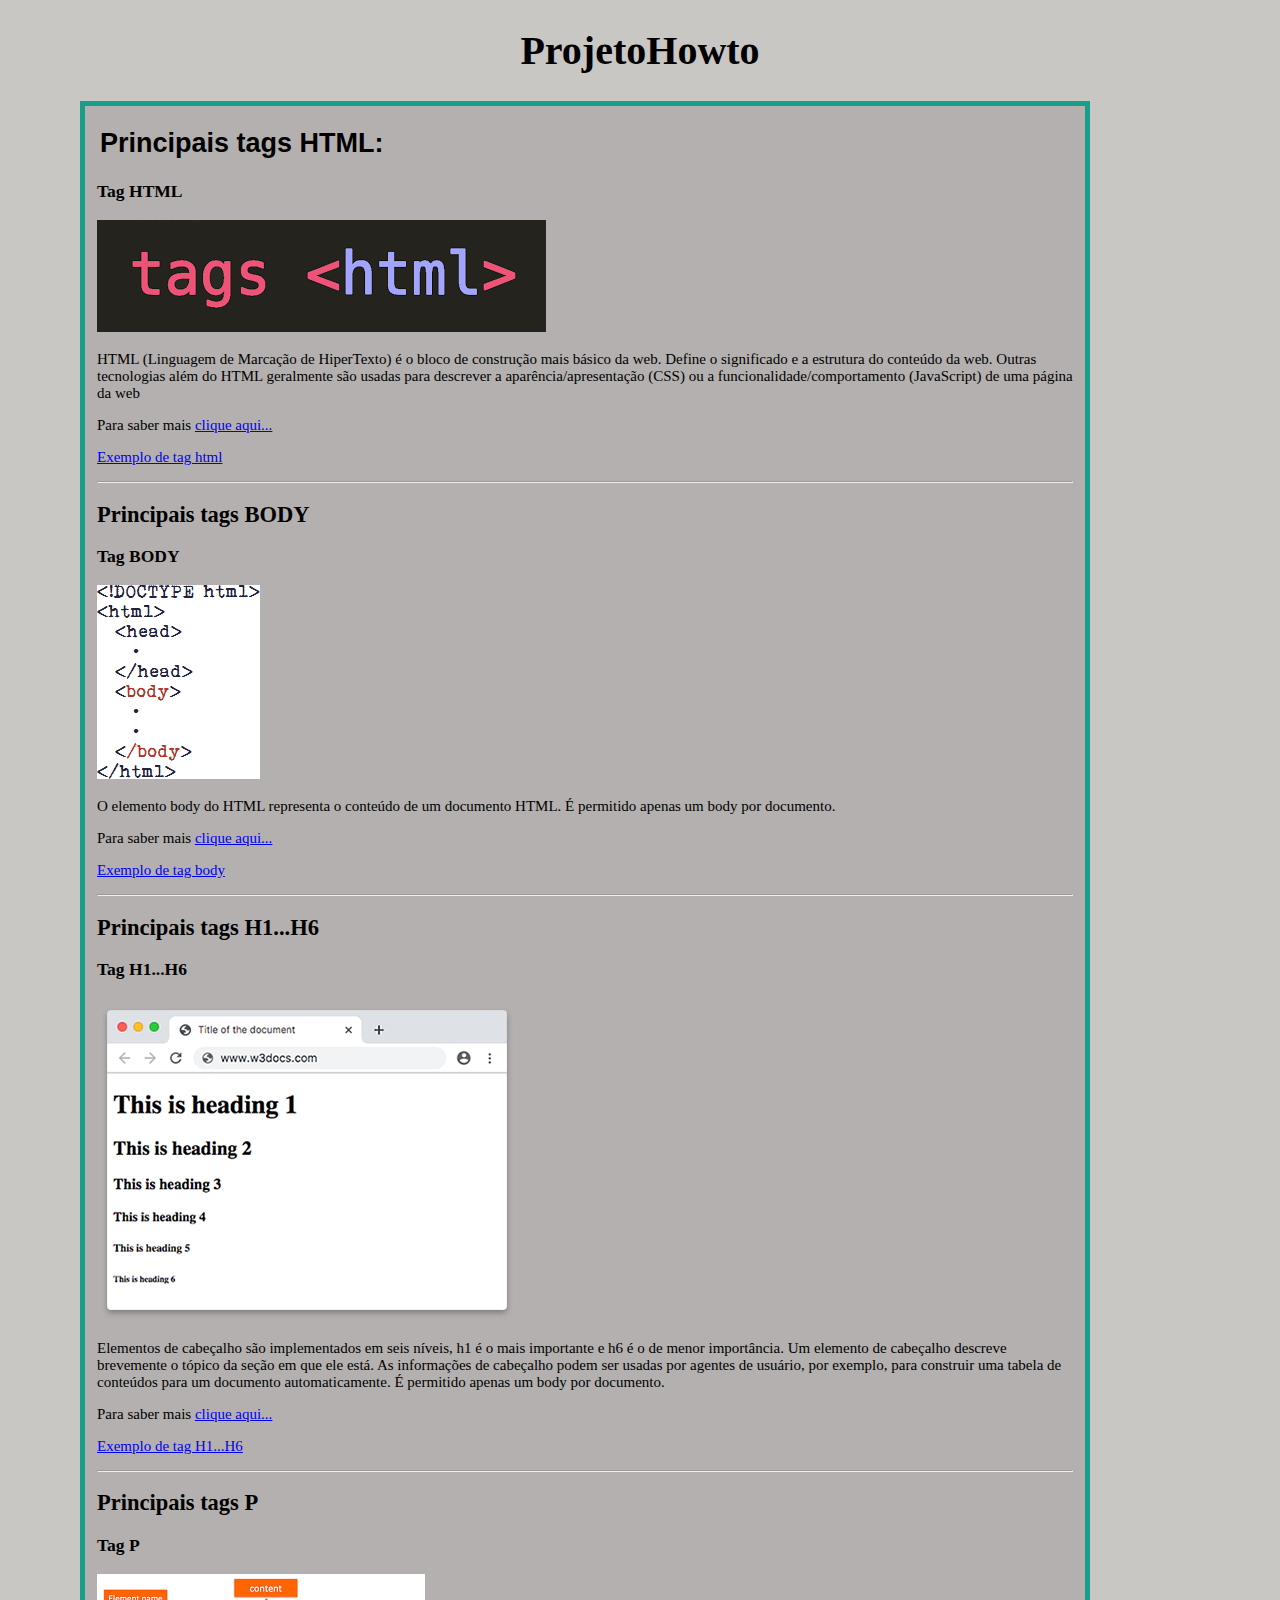
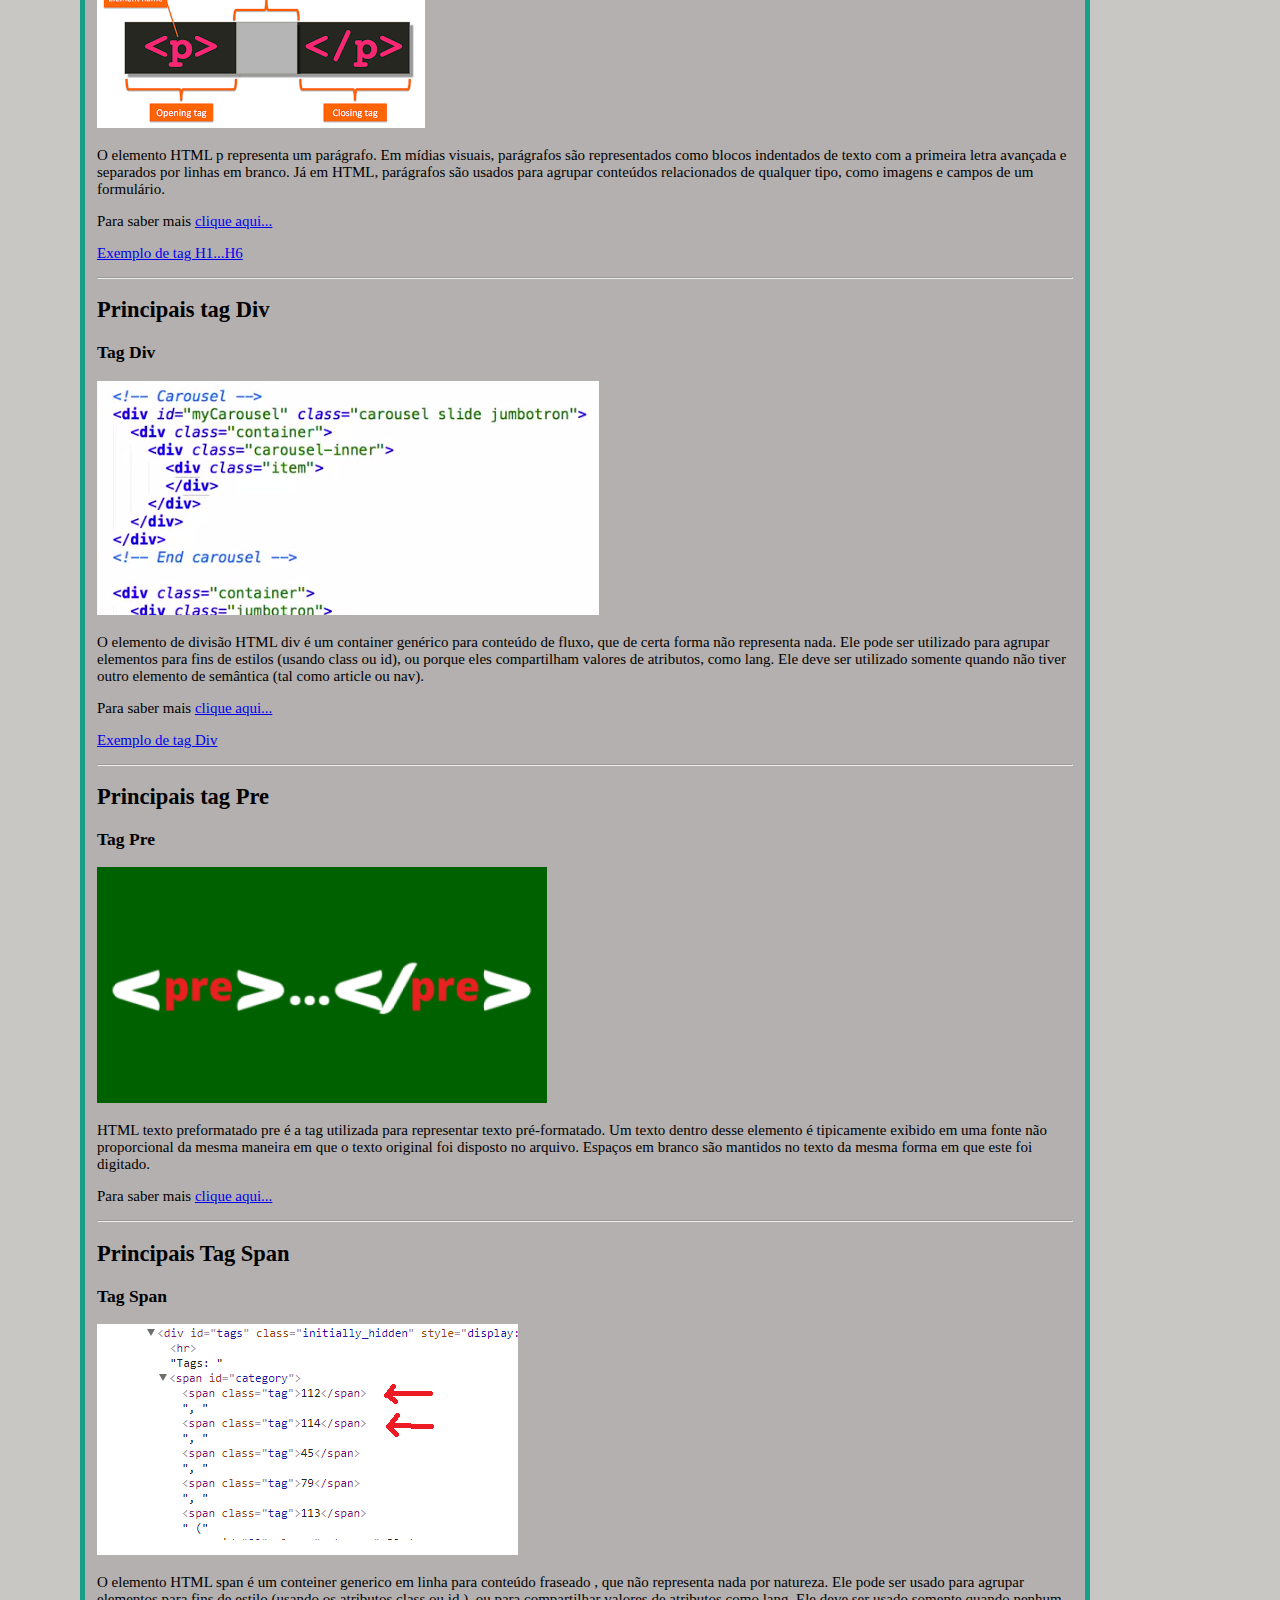
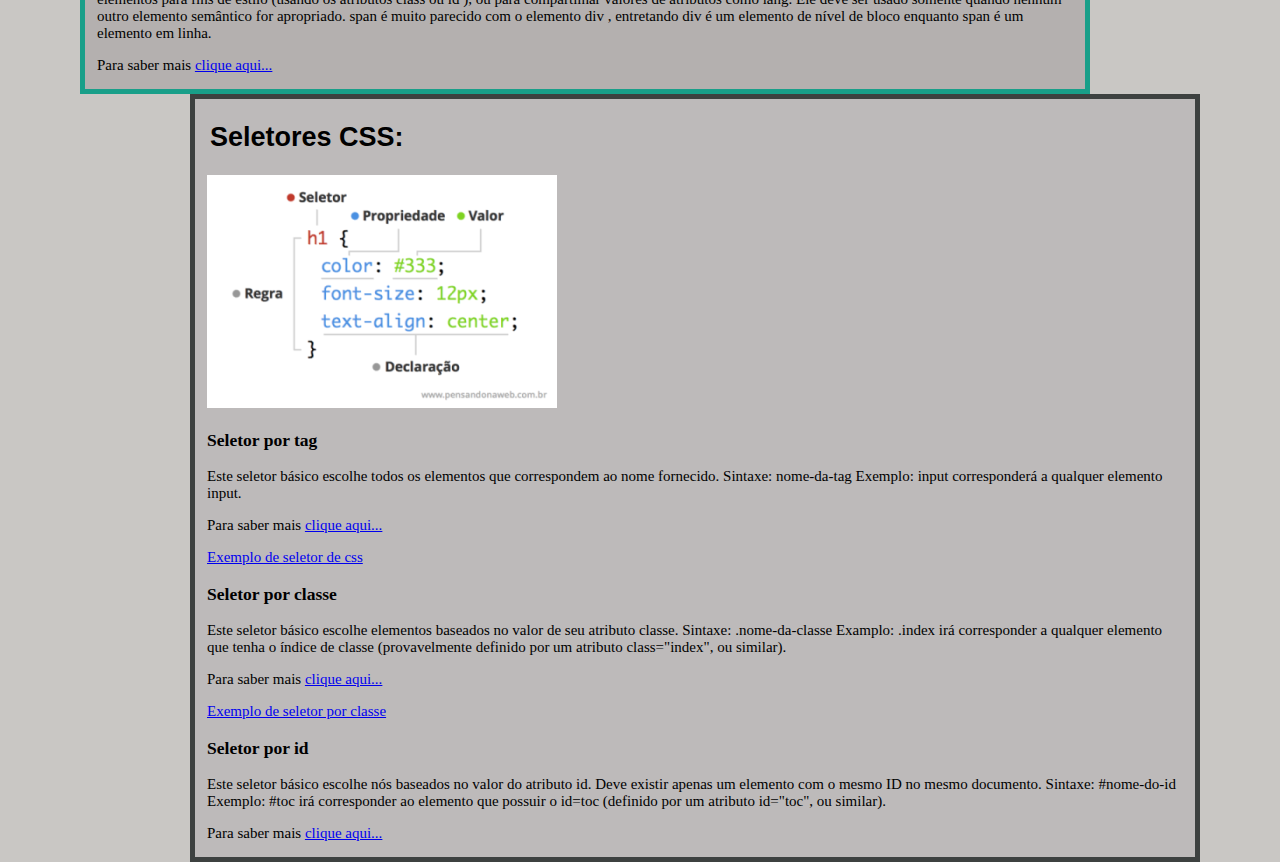
<file: howto/index.html>
<!DOCTYPE html>
<html lang="pt-BR">
<head>
    <meta charset="UTF-8">
    <meta http-equiv="X-UA-Compatible" content="IE=edge">
    <meta name="viewport" content="width=device-width, initial-scale=1.0">
    <title>Projeto Howto</title>
    <link rel= "Stylessheet" href="pages/mycity/css/formata.css">
    <link rel= "stylesheet" href="css/i.css">
</head>
<body>
<div class="geral">
    <div class="title1">
        <center>
           <h1> ProjetoHowto</h1> 
          </div>   
        </center>
 <div class="tags">
         <div class="title2">
          <h2>Principais tags HTML: </h2>
         </div>
     <div class="taghtml">
    <h3>Tag HTML</h3>
    <!--Principais informações sobre tag a HTML-->
    <img src="images/taghtml.png" alt="Tag básica HTML">
      <p>HTML (Linguagem de Marcação de HiperTexto) é o bloco de construção mais básico da web.
         Define o significado e a estrutura do conteúdo da web. Outras tecnologias além do HTML
         geralmente são usadas para descrever a aparência/apresentação (CSS)
         ou a funcionalidade/comportamento (JavaScript) de uma página da web
      </p>
        <p> Para saber mais 
            <a href="https://developer.mozilla.org/pt-BR/docs/Web/HTML"> clique aqui...</a>
        </p>
         <p>
             <a href="pages/mycity/index.html"> Exemplo de tag html</a>
         </p>
    <hr>
     </div>
 
   <div class="tagbody">
    <h2>Principais tags BODY</h2>
    <h3>Tag BODY </h3>
    <!--Principais informações sobre a tag BODY-->
    <img src="images/tagbody.png" alt="Tag básica BODY">
      <p>O elemento body do HTML representa o conteúdo de um documento HTML. 
          É permitido apenas um body por documento.
      </p>
        <p> Para saber mais 
            <a href="https://developer.mozilla.org/pt-BR/docs/Web/HTML/Element/body"> clique aqui...</a>
        </p>
         <p>
             <a href="pages/mycity/index.html"> Exemplo de tag body</a>
         </p>
    <hr>
  </div>

  <div class="tagh1h6">
    <h2>Principais tags H1...H6</h2>
    <h3>Tag H1...H6</h3>
    <!--Principais informações sobre a tag H1...H6-->
    <img src="images/tagH1.png" alt="Tag básica H1...H6">
      <p>Elementos de cabeçalho são implementados em seis níveis,
           h1 é o mais importante e h6 é o de menor importância. 
              Um elemento de cabeçalho descreve brevemente o tópico da seção em que ele está.
              As informações de cabeçalho podem ser usadas por agentes de usuário, por exemplo, 
              para construir uma tabela de conteúdos para um documento automaticamente.
             É permitido apenas um body por documento.
      </p>
        <p> Para saber mais 
            <a href="https://developer.mozilla.org/pt-BR/docs/Web/HTML/Element/Heading_Elements"> clique aqui...</a>
        </p>
         <p>
             <a href="pages/mycity/index.html"> Exemplo de tag H1...H6</a>
         </p>
    <hr>
   </div>

   <div class="tagp">
    <h2>Principais tags P </h2>
    <h3>Tag P </h3>
    <!--Principais informações sobre a tag <P>-->
    <img src="images/tagP.png" alt="Tag básica P ">
      <p>O elemento HTML p representa um parágrafo. Em mídias visuais, parágrafos são representados 
          como blocos indentados de texto com a primeira letra avançada e separados por linhas em branco.
           Já em HTML, parágrafos são usados para agrupar conteúdos relacionados de qualquer tipo, 
           como imagens e campos de um formulário.
      </p>
        <p> Para saber mais 
            <a href="https://developer.mozilla.org/pt-BR/docs/Web/HTML/Element/p"> clique aqui...</a>
        </p>
         <p>
             <a href="pages/mycity/index.html"> Exemplo de tag H1...H6</a>
         </p>
    <hr>
  </div>

    <div class="tagdiv">
    <h2>Principais tag Div </h2>
    <h3>Tag Div </h3>
    <!--Principais informações sobre a tag Div -->
    <img src="images/tagdiv.png" alt="Tag básica div ">
      <p>O elemento de divisão HTML div é um container genérico para conteúdo de fluxo, 
          que de certa forma não representa nada. Ele pode ser utilizado para agrupar elementos
           para fins de estilos (usando class ou id), ou porque eles compartilham valores de atributos,
            como lang. Ele deve ser utilizado somente quando não tiver outro elemento 
            de semântica (tal como article ou nav).
        <p> Para saber mais 
            <a href="https://developer.mozilla.org/pt-BR/docs/Web/HTML/Element/div"> clique aqui...</a>
        </p>
         <p>
             <a href="pages/mycity/index.html"> Exemplo de tag Div</a>
         </p>
    <hr>
    </div>
     
    <div class="tagpre">
    <h2>Principais tag Pre  </h2>
    <h3>Tag Pre </h3>
    <!--Principais informações sobre a tag Pre -->
    <img src="images/tagpre.png" alt="Tag básica pre">
        <p>HTML texto preformatado pre é a tag utilizada para representar texto pré-formatado.
                   Um texto dentro desse elemento é tipicamente exibido em uma fonte não proporcional 
                   da mesma maneira em que o texto original foi disposto no arquivo. 
                   Espaços em branco são mantidos no texto da mesma forma em que este foi digitado. 
        </p>
            <p> Para saber mais 
                <a href="https://developer.mozilla.org/pt-BR/docs/Web/HTML/Element/pre"> clique aqui...</a>
            </p>
         <hr>
        </div>

        <div class="tagspan">
         <h2>Principais Tag Span </h2>
         <h3> Tag Span </h3>
          <!--Principais informações sobre a tag span -->
         <img src="images/tagspan.png" alt="Tag básica span">
          <p>O elemento HTML span é um conteiner generico em linha para conteúdo fraseado ,
              que não representa nada por natureza. Ele pode ser usado para agrupar elementos 
              para fins de estilo (usando os atributos class ou id ), ou para compartilhar 
              valores de atributos como lang. Ele deve ser usado somente quando nenhum outro 
              elemento semântico for apropriado. span é muito parecido com o elemento div ,
              entretando  div é um elemento de nível de bloco enquanto span é um elemento em linha. 
             </p>
          <p> Para saber mais 
             <a href="https://developer.mozilla.org/pt-BR/docs/Web/HTML/Element/pre"> clique aqui...</a>
            </p>
                </div>
 </div>
           
 <div class="seletores">
        <div class="title3">
            <h2> Seletores CSS: </h2>
        </div>

        <div class="css">
               <img src="images/seletordecss .png" alt="Seletores Css">
                <h3>Seletor por tag</h3>
                <!--Principais informações sobre Seletor por tag-->
                  <p>Este seletor básico escolhe todos os elementos que correspondem ao nome fornecido.
                    Sintaxe: nome-da-tag
                    Exemplo: input corresponderá a qualquer elemento input.
                  </p>
                    <p> Para saber mais 
                        <a href="https://developer.mozilla.org/pt-BR/docs/Web/CSS/CSS_Selectors"> clique aqui...</a>
                    </p>
                     <p>
                         <a href="pages/mycity/css/formata.css"> Exemplo de seletor de css </a>
                     </p>
         </div>   
         
         <div class="classe">
          <h3>Seletor por classe</h3>
            <!--Principais informações sobre Seletor por classe-->
            <p>Este seletor básico escolhe elementos baseados no valor de seu atributo classe. 
                Sintaxe: .nome-da-classe
                Examplo: .index irá corresponder a qualquer elemento que tenha o índice de 
                classe (provavelmente definido por um atributo class="index", ou similar).
            </p>
                 <p> Para saber mais 
                 <a href="https://developer.mozilla.org/pt-BR/docs/Web/CSS/CSS_Selectors"> clique aqui...</a>
                 </p>
                   <p>
                    <a href="pages/mycity/css/formata.css"> Exemplo de seletor por classe </a>
                         </p>
                        </div>
                        
            <div class="id">
           <h3>Seletor por id</h3>
             <!--Principais informações sobre Seletor por id-->
             <p>Este seletor básico escolhe nós baseados no valor do atributo id. 
                 Deve existir apenas um elemento com o mesmo ID no mesmo documento.
                Sintaxe: #nome-do-id
                Exemplo: #toc irá corresponder ao elemento que possuir o id=toc 
                (definido por um atributo id="toc", ou similar).  </p>  
                <p> Para saber mais 
                  <a href="https://developer.mozilla.org/pt-BR/docs/Web/CSS/CSS_Selectors"> clique aqui...</a>
                   </p>
                </div>

  </div>
         
</div>
</body>
</html>
</file>
<file: howto/pages/mycity/css/formata.css>
.geral {
    width: 900px;
    margin: auto;
    
}

html {
    font-family: 'Lucida Sans', 'Lucida Sans Regular', 'Lucida Grande', 'Lucida Sans Unicode', Geneva, Verdana, sans-serif;
    font-size: 15px;
    background: burlywood;
}
.locais {
    margin:0;
    width: 1000px;
    background: rgb(250, 221, 168); 
}
.title{
    margin: 5px;
    font-size: 25px;
    font-family: Arial, Helvetica, sans-serif;
}
.local1 {
    margin:0;
    background: beige;
    text-transform: lowercase;
    font-family: Cambria, Cochin, Georgia, Times, 'Times New Roman', serif;
    font-size: 16px;
}
.local2{
    margin: 1px;
    background: blanchedalmond;
    text-transform: lowercase;
    font-family:'Trebuchet MS', 'Lucida Sans Unicode', 'Lucida Grande', 'Lucida Sans', Arial, sans-serif;
    font-size: 17px;
}
.local3{
    margin: 2px;
    background:antiquewhite;
    text-transform: lowercase;
    font-family: Verdana, Geneva, Tahoma, sans-serif;
    font-size: 15px;
}
.vídeo{
    background:bisque;
}
</file>
<file: howto/css/i.css>
.geral {
    width: 900px;
    margin: auto;
    
}
html {
    font-family: 'Lucida Sans', 'Lucida Sans Regular', 'Lucida Grande', 'Lucida Sans Unicode', Geneva, Verdana, sans-serif;
    font-size: 15px;
    background: rgb(201, 199, 196);
}

.tags {
    margin: auto;
    width: 1000px;
    background: rgb(180, 176, 175);
    border: 5px solid #199f89; 
    float: right;

}

.title1 { 
    font-family: 'Times New Roman', Times, serif;
    font-size: 20px;
}

.title2 {
    font-size: 18px;
    font-family: 'Trebuchet MS', 'Lucida Sans Unicode', 'Lucida Grande', 'Lucida Sans', Arial, sans-serif;
    margin: 15px;
}

.taghtml {
 margin: 12px;
 font-family:Georgia, 'Times New Roman', Times, serif;
 font-size: 15px;
}

.tagbody {
    margin: 12px;
    font-family:Georgia, 'Times New Roman', Times, serif;
    font-size: 15px;
}

.tagh1h6{
    margin: 12px;
    font-family:Georgia, 'Times New Roman', Times, serif;
    font-size: 15px;
}

.tagp{
    margin: 12px;
    font-family:Georgia, 'Times New Roman', Times, serif;
    font-size: 15px;
}

.tagdiv{
    margin: 12px;
    font-family:Georgia, 'Times New Roman', Times, serif;
    font-size: 15px;
}

.tagpre{
    margin: 12px;
    font-family:Georgia, 'Times New Roman', Times, serif;
    font-size: 15px;
}

.tagspan{
    margin: 12px;
    font-family:Georgia, 'Times New Roman', Times, serif;
    font-size: 15px;
}


.seletores{
    margin: auto;
    width: 1000px;
    background: rgb(189, 186, 186);
    border: 5px solid #3d4140; 
    float: left;
}

.title3{
    font-size: 18px;
    font-family: 'Trebuchet MS', 'Lucida Sans Unicode', 'Lucida Grande', 'Lucida Sans', Arial, sans-serif;
    margin: 15px;
}

.css{
    margin: 12px;
    font-family:Georgia, 'Times New Roman', Times, serif;
    font-size: 15px;
}

.classe {
    margin: 12px;
    font-family:Georgia, 'Times New Roman', Times, serif;
    font-size: 15px;
}

.id {
    margin: 12px;
    font-family:Georgia, 'Times New Roman', Times, serif;
    font-size: 15px;
}
</file>
